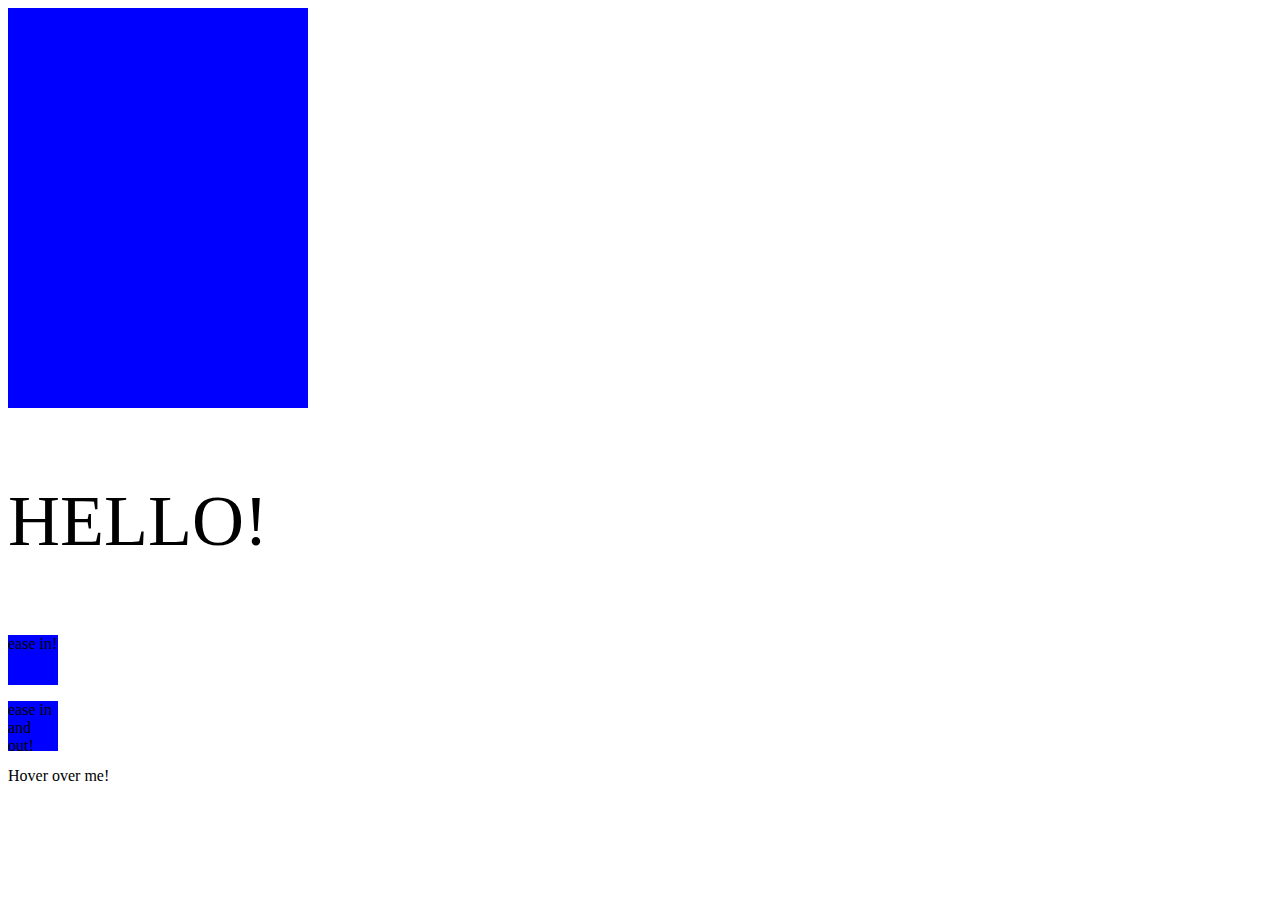
<file: index.html>
<!DOCTYPE html>
<html lang="en" dir="ltr">
  <head>
    <meta charset="utf-8">
    <link rel="stylesheet" href="style.css">
    <title>Anamation Test</title>
  </head>
  <body>
  <div class="a1">  <!-- div anamation 1-->

  </div>  <!-- div anamation 2-->
  <div class="a2">
    <p>HELLO!</p>
  </div>



<div class="a4"> <!-- div anamation 4-->
  <p>ease in!</p>
</div>

<div class="a5"><!-- div anamation 5-->
  <p>ease in and out!</p>

</div>


<div class="a3"><!-- div anamation 3-->
  <p>Hover over me!</p>

</div>


  </body>
</html>
</file>
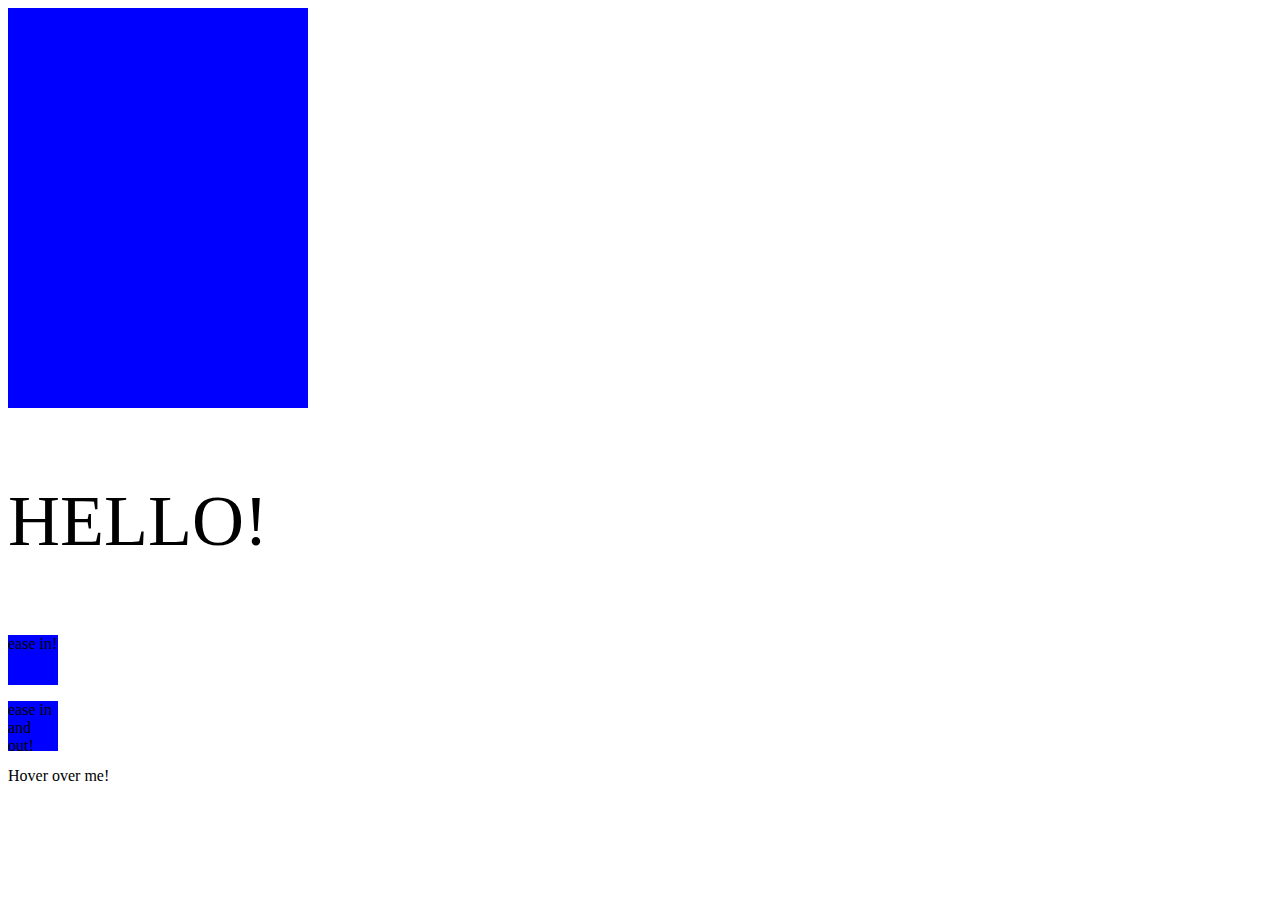
<file: Anamation.html>
<!DOCTYPE html>
<html lang="en" dir="ltr">
  <head>
    <meta charset="utf-8">
    <link rel="stylesheet" href="style.css">
    <title>Anamation Test</title>
  </head>
  <body>
  <div class="a1">  <!-- div anamation 1-->

  </div>  <!-- div anamation 2-->
  <div class="a2">
    <p>HELLO!</p>
  </div>



<div class="a4"> <!-- div anamation 4-->
  <p>ease in!</p>
</div>

<div class="a5"><!-- div anamation 5-->
  <p>ease in and out!</p>

</div>


<div class="a3"><!-- div anamation 3-->
  <p>Hover over me!</p>

</div>


  </body>
</html>
</file>
<file: style.css>
.a1 {  /* sets the base properties for anamation 1*/
  width: 300px;
  height: 400px;
  background-color: blue;
  position: relative;
  animation-name: example;
  animation-duration: 10s;
}
.a2{ /* sets the base properties for anamation 2*/
font-size: 8vmin; /* allows the font size to change */
transition: color 5s, padding 1vmin ;  /* transition of color/padding*/


}
.a2:hover { /*hover over makes the color and padding change */

  color: #0066ff;
  padding-top: 10vmin;
  padding-left: 300px;
}
.a3:hover{   /*hover over makes the anamation play */
  width: 600px;
  height: 600px;
  position: relative;

  animation-direction: alternate-reverse;
  animation: example_2 3s;
}
.a4{ /*uses the ease in property infintly  */
  width: 50px;
  height: 50px;
  background-color: blue;
  position: relative;
  animation: example_3 5s infinite;
  animation-timing-function: ease-in;
}
.a5{ /*uses the ease in and out property */
  width: 50px;
  height: 50px;
  background-color: blue;
  position: relative;
  animation: example_3 5s infinite;
  animation-timing-function: ease-in-out;
}
@keyframes example_4 { /*moves the div */
  from{left:0px;}
  to {left: 700px;}
}
@keyframes example_3 {/*moves the div*/
  from{left:0px;}
  to {left: 700px;}

}
@keyframes example_2{/*changes the background color and fontsize  */
  0% {background-color: blue; font-size: 10px;}
  33%{background: yellow; font-size: 30px;}
  66%{background: orange;font-size: 60px;}
  100%{background: blue; font-size: 100px;}

}

@keyframes example {/*changes the background color  */
  0% {background-color: blue;}
  33%{background: yellow;}
  66%{background: orange;}
  100%{background: blue;}

}
</file>
